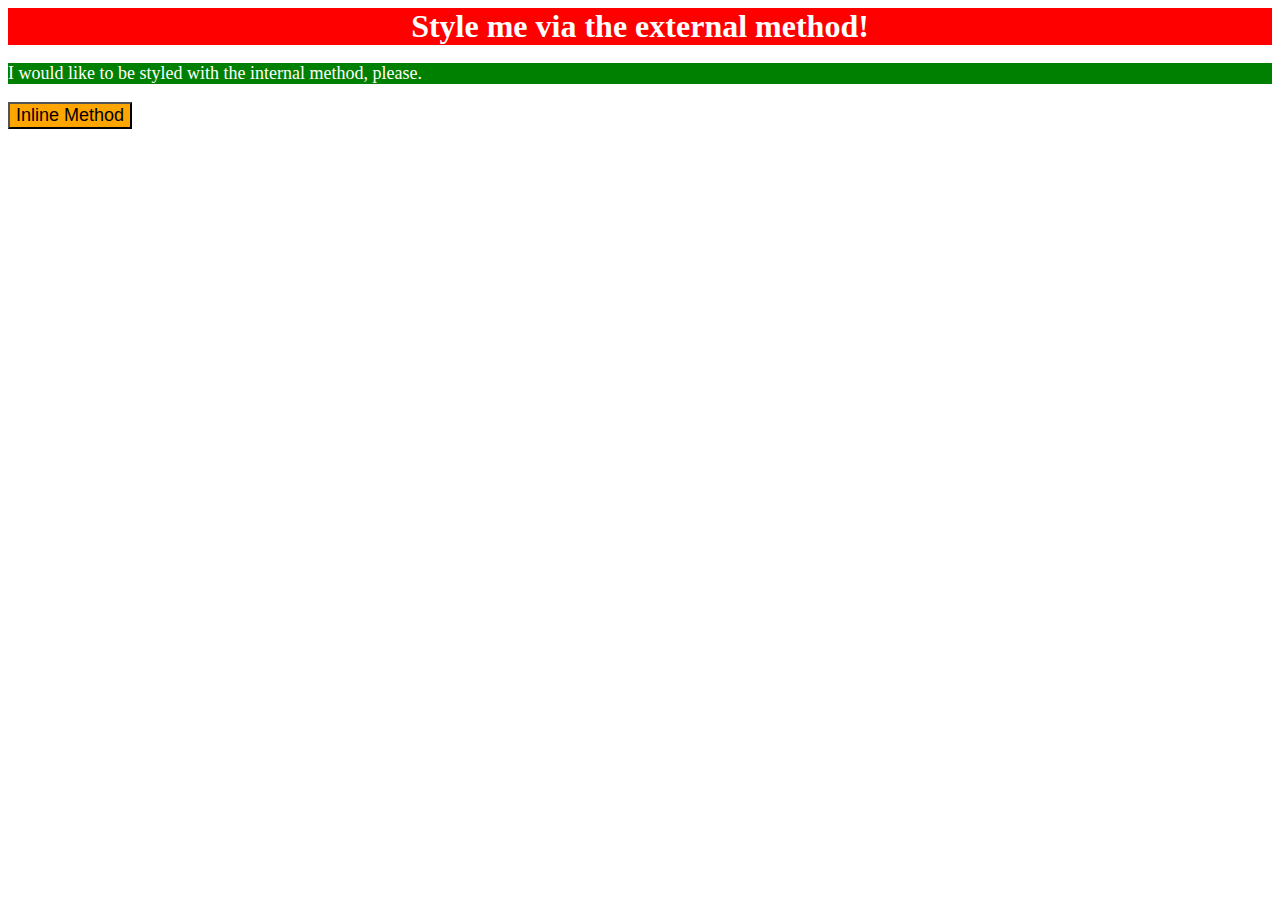
<file: foundations/01-css-methods/index.html>
<!DOCTYPE html>
<html lang="en">
  <head>
    <meta charset="UTF-8">
    <meta http-equiv="X-UA-Compatible" content="IE=edge">
    <meta name="viewport" content="width=device-width, initial-scale=1.0">
    <link href="styles.css" rel="stylesheet"> 
    <title>Methods for Adding CSS</title>
    <style>
      p {
        background-color: green;
        color: white;
        font-size: 18px;

      }
    </style>
  </head>
  <body>
    <div class="color">Style me via the external method!</div>
    <p>I would like to be styled with the internal method, please.</p>
    <button style="background-color: orange; font-size: 18px;">Inline Method</button>
  </body>
</html>
</file>
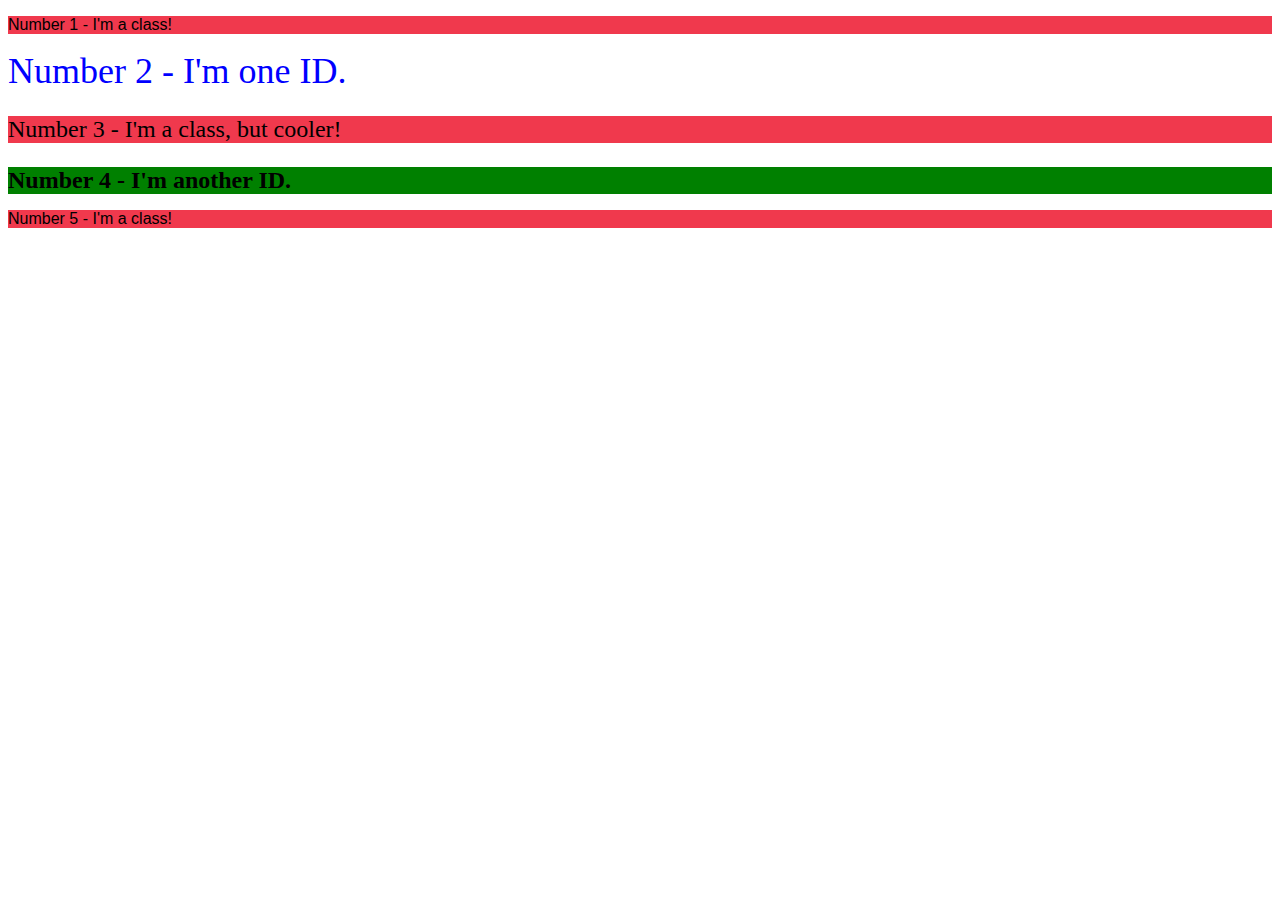
<file: foundations/02-class-id-selectors/index.html>
<!DOCTYPE html>
<html lang="en">
  <head>
    <meta charset="UTF-8">
    <meta http-equiv="X-UA-Compatible" content="IE=edge">
    <meta name="viewport" content="width=device-width, initial-scale=1.0">
    <title>Class and ID Selectors</title>
    <link rel="stylesheet" href="style.css">
  </head>
  <body>
    <p class="impart chiquito" id="number1">Number 1 - I'm a class!</p>
    <div class="part" id="number2">Number 2 - I'm one ID.</div>
    <p class="impart grande" id="number3">Number 3 - I'm a class, but cooler!</p>
    <div class="par" id="number4">Number 4 - I'm another ID.</div>
    <p class="impart chiquito" id="number5">Number 5 - I'm a class!</p>
  </body>
</html>
</file>
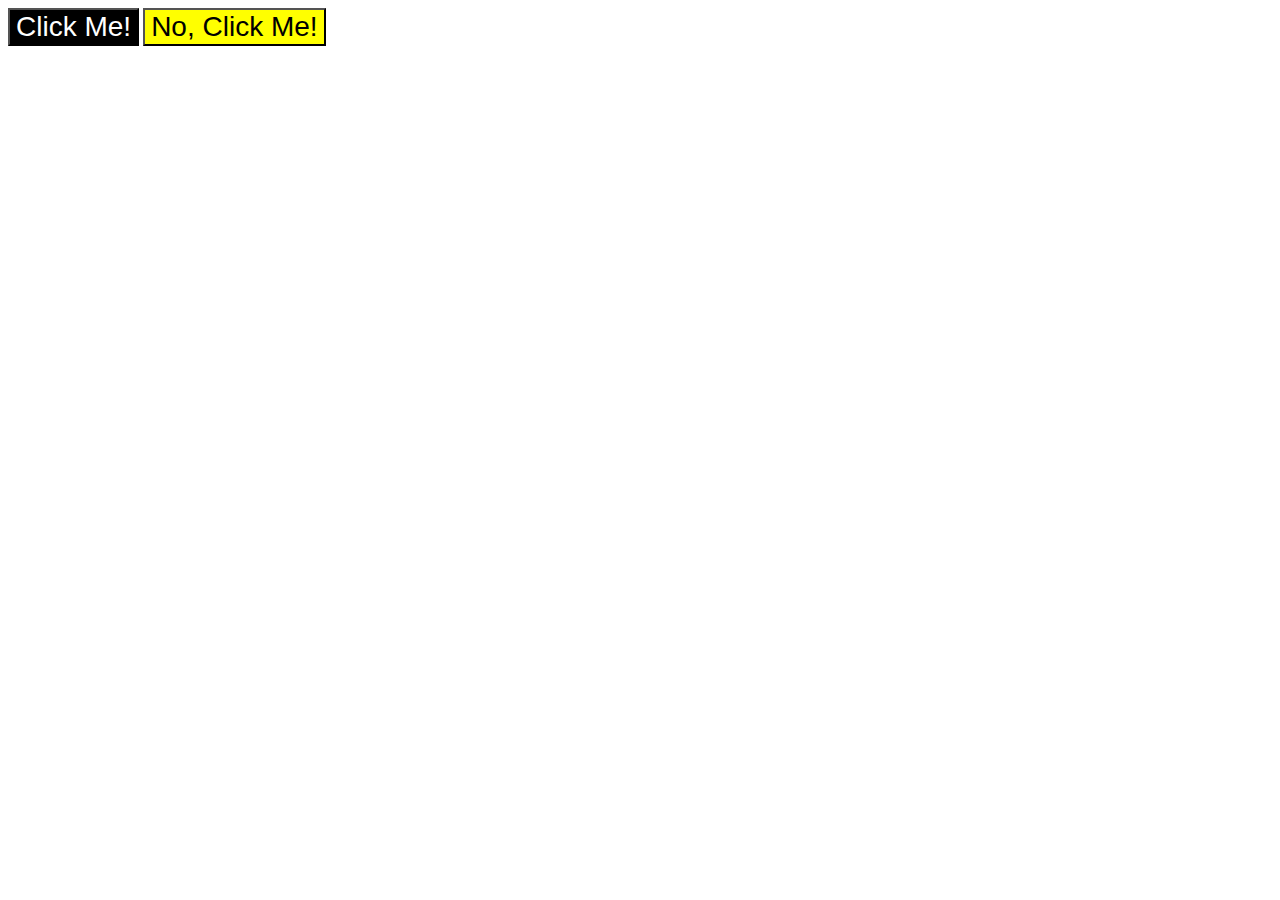
<file: foundations/03-grouping-selectors/index.html>
<!DOCTYPE html>
<html lang="en">
  <head>
    <meta charset="UTF-8">
    <meta http-equiv="X-UA-Compatible" content="IE=edge">
    <meta name="viewport" content="width=device-width, initial-scale=1.0">
    <title>Grouping Selectors</title>
    <link rel="stylesheet" href="style.css">
  </head>
  <body>
    <button class="uno">Click Me!</button>
    <button class="dos">No, Click Me!</button>
  </body>
</html>
</file>
<file: foundations/01-css-methods/styles.css>
.color {
  background-color: red;
  color: white;
  font-size: 32px;
  text-align: center;
  font-weight: bold;
}
</file>
<file: foundations/02-class-id-selectors/style.css>
.chiquito {
 background-color: #f0394d;
 font-family: Verdana, sans-serif;
}

.grande {
  background-color: #f0394d;
  font-size: 24px;
}

.part {
  color: #0000ff;
  font-size: 36px;
}

.par {
  background-color: #008000;
  font-size: 24px;
  font-weight: bold;
}
</file>
<file: foundations/03-grouping-selectors/style.css>
.uno {
  background-color: black;
  color: white;
  font-size: 28px;
  font-family: 'Times New Roman Helvetica', sans-serif;
}

.dos {
  background-color: yellow;
  font-family: 'Times New Roman Helvetica', sans-serif;
  font-size: 28px;
}
</file>
